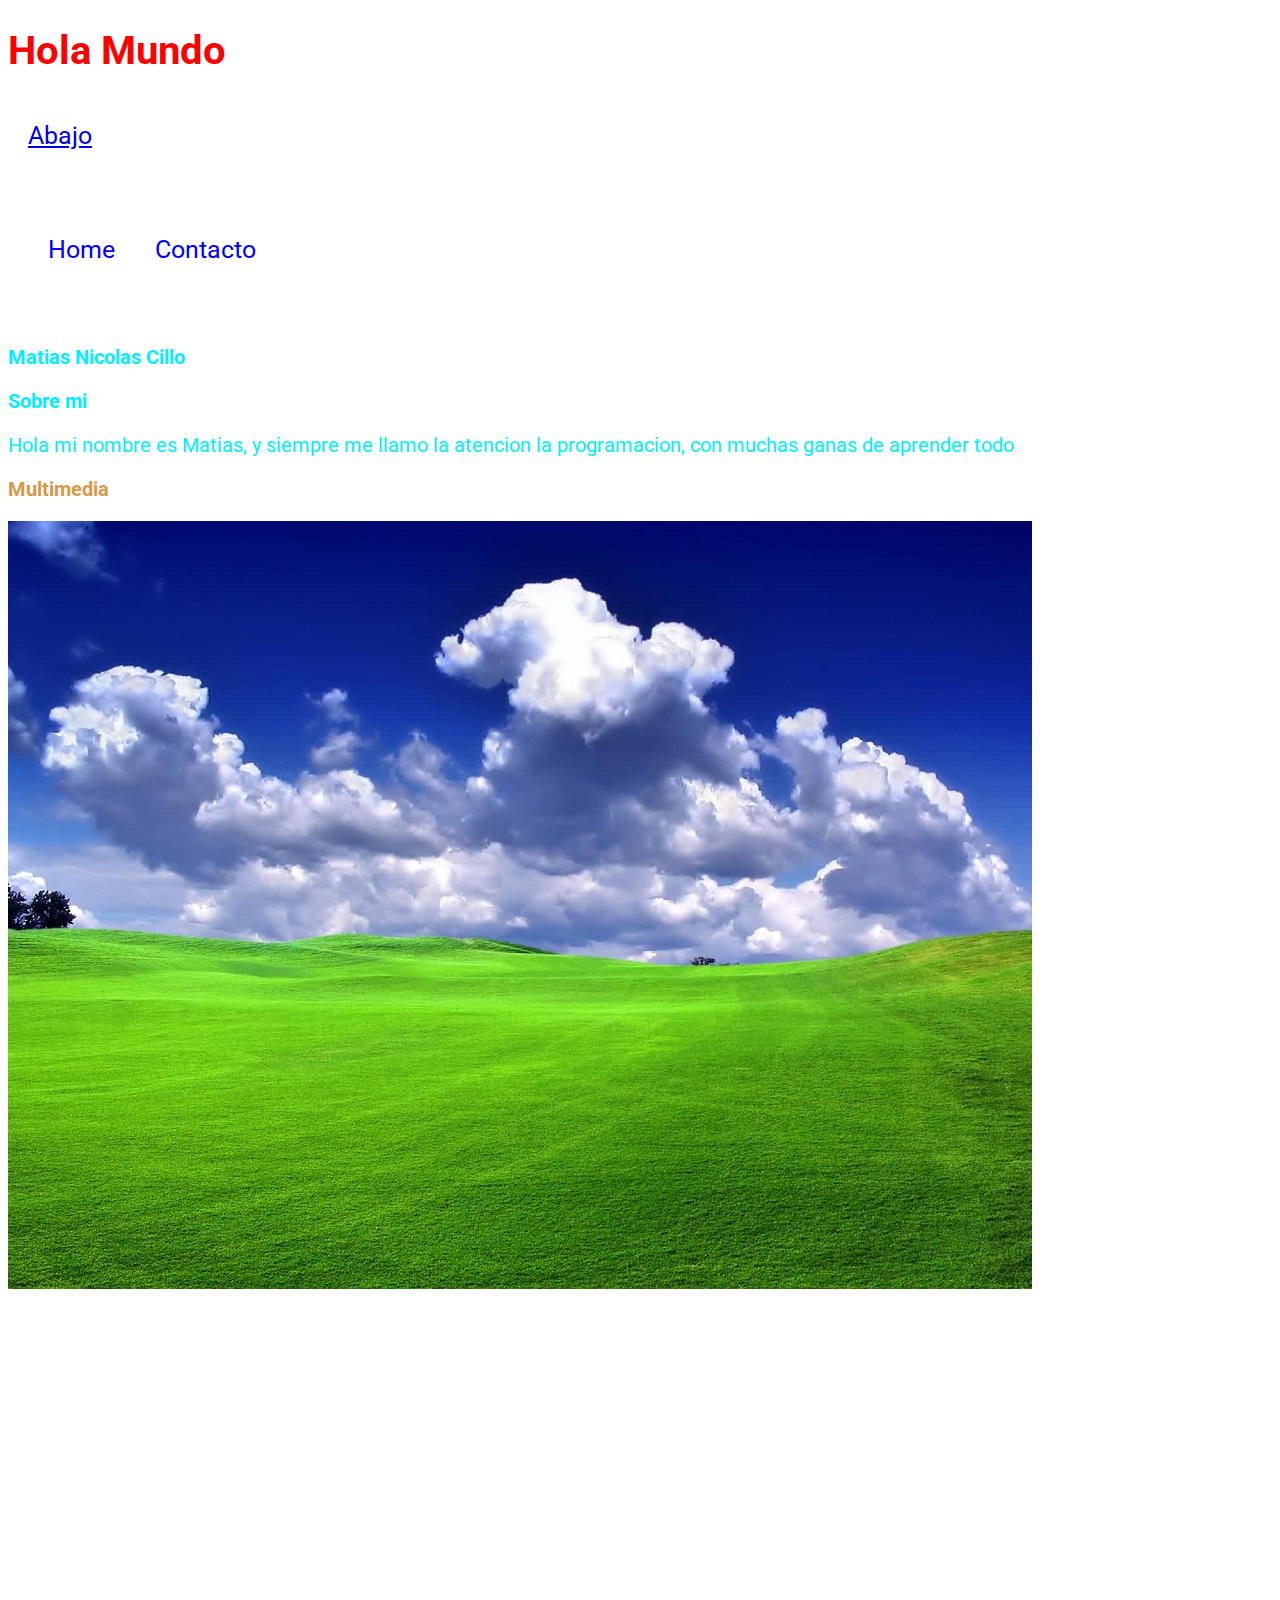
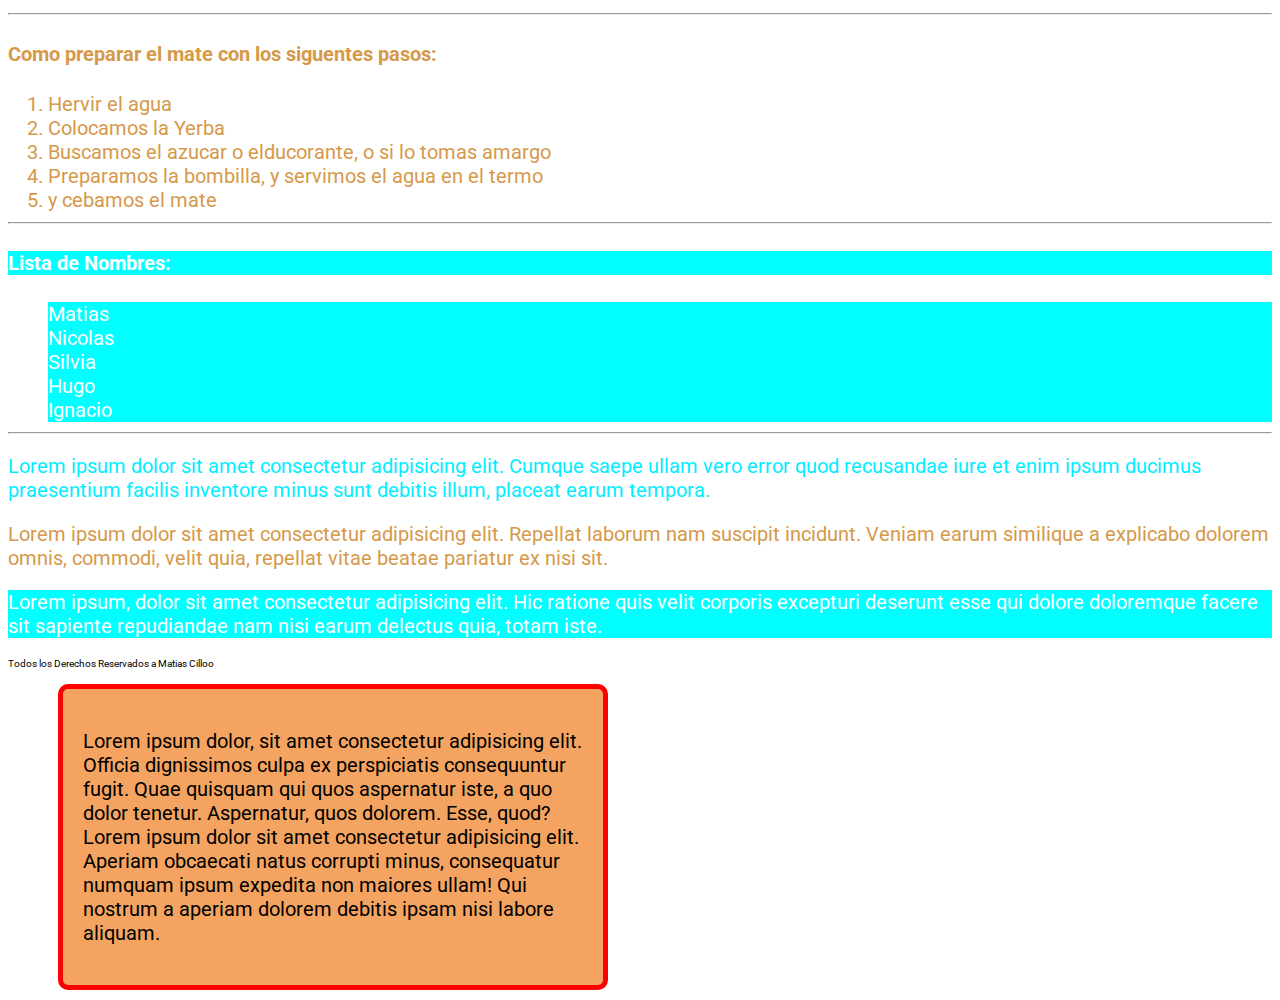
<file: index.html>
<!DOCTYPE html>
<html lang="en">

<head>
    <meta charset="UTF-8">
    <meta name="viewport" content="width=device-width, initial-scale=1.0">
    <title>Hola HTML</title>
    <link href="https://fonts.googleapis.com/css2?family=Lato:wght@400;700&family=Open+Sans:ital,wght@0,300..800;1,300..800&family=PT+Sans:wght@400;700&family=Poppins:wght@400;700&family=Roboto:wght@400;700&display=swap" rel="stylesheet">
    <link rel="stylesheet" href="style.css">
</head>
<body>
    <headear>
        <h1>Hola Mundo</h1>
        <a href="#footer">Abajo</a>
        <nav class="nav">
            <ul>
                <li><a class="barra" href="index.html" target="_blank">Home</a></li>
                <li><a class="barra" href="contacto.html">Contacto</a></li>
            </ul>
        </nav>
        </header>
        
        <h2 class="sector1">Matias Nicolas Cillo</h2>
        <h3 class="sector1">Sobre mi</h3>
        <p class="sector1">Hola mi nombre es Matias, y siempre me llamo la atencion la programacion, con muchas ganas de aprender todo
        </p>
    
        <h3 class="sector2">Multimedia</h3>
        <img src="./ntsi.jpg" alt="imagen ilustrativa">

        <iframe width="560" height="315" src="https://www.youtube.com/embed/tAGnKpE4NCI?si=idKqYRYsRu7hcpzd&amp;start=1"
            title="YouTube video player" frameborder="0"
            allow="accelerometer; autoplay; clipboard-write; encrypted-media; gyroscope; picture-in-picture; web-share"
            referrerpolicy="strict-origin-when-cross-origin" allowfullscreen></iframe>
        <hr class="hr"> 
        <h4 class="sector2">Como preparar el mate con los siguentes pasos: </h4>
        <ol>
            <li class="sector2">Hervir el agua</li>
            <li class="sector2">Colocamos la Yerba</li>
            <li class="sector2">Buscamos el azucar o elducorante, o si lo tomas amargo</li>
            <li class="sector2">Preparamos la bombilla, y servimos el agua en el termo</li>
            <li class="sector2">y cebamos el mate</li>
        </ol>
        <hr>
        <h4 class="sector3">Lista de Nombres:</h4>
        <ul>
            <li class="sector3">Matias</li>
            <li class="sector3">Nicolas</li>
            <li class="sector3">Silvia</li>
            <li class="sector3">Hugo</li>
            <li class="sector3">Ignacio</li>
        </ul>
        <hr>
        <p class="sector1">Lorem ipsum dolor sit amet consectetur adipisicing elit. Cumque saepe ullam vero error quod recusandae iure et enim ipsum ducimus praesentium facilis inventore minus sunt debitis illum, placeat earum tempora.</p1>
        <p class="sector2">Lorem ipsum dolor sit amet consectetur adipisicing elit. Repellat laborum nam suscipit incidunt. Veniam earum similique a explicabo dolorem omnis, commodi, velit quia, repellat vitae beatae pariatur ex nisi sit.</p2>
        <p class="sector3">Lorem ipsum, dolor sit amet consectetur adipisicing elit. Hic ratione quis velit corporis excepturi deserunt esse qui dolore doloremque facere sit sapiente repudiandae nam nisi earum delectus quia, totam iste.</p3>
        <footer id="footer">Todos los Derechos Reservados a Matias Cilloo</footer>
        <div class="card">
            <p>Lorem ipsum dolor, sit amet consectetur adipisicing elit. Officia dignissimos culpa ex perspiciatis consequuntur fugit. Quae quisquam qui quos aspernatur iste, a quo dolor tenetur. Aspernatur, quos dolorem. Esse, quod?Lorem ipsum dolor sit amet consectetur adipisicing elit. Aperiam obcaecati natus corrupti minus, consequatur numquam ipsum expedita non maiores ullam! Qui nostrum a aperiam dolorem debitis ipsam nisi labore aliquam.</p>
        </div>
</body>

</html>
</file>
<file: style.css>
:root {
  --fuenteprincipal: "Roboto", sans-serif;
}
html {
  font-size: 10px;
}
body {
  font-family: var(--fuenteprincipal);
}
h1 {
  color: rgb(255, 0, 0);
  font-size: 4rem;
}
ul {
  list-style: none;
}
.header {
  background-image: url(/montaña.jpg);
  background-repeat: no-repeat;
  background-size: cover;
  text-align: center;
  height: 40vh;
}

.barra {
  text-decoration: none;
  color: blue;
}
.sector1 {
  color: rgb(0, 238, 255);
  font-size: 2rem;
}

.sector2 {
  color: rgb(214, 153, 74);
  font-size: 2rem;
}

.sector3 {
  background-color: aqua;
  color: white;
  font-size: 2rem;
}
.nav ul,
a {
  display: inline-flex;
  padding: 2rem;
  font-size: 2.5rem;
}

.card {
  background-color: sandybrown;
  width: 500px;
  font-size: 2rem;
  padding: 2rem;
  margin: 1.5rem 0 1rem 5rem;
  border: 5px solid red;
  border-radius: 1rem;
}
</file>
